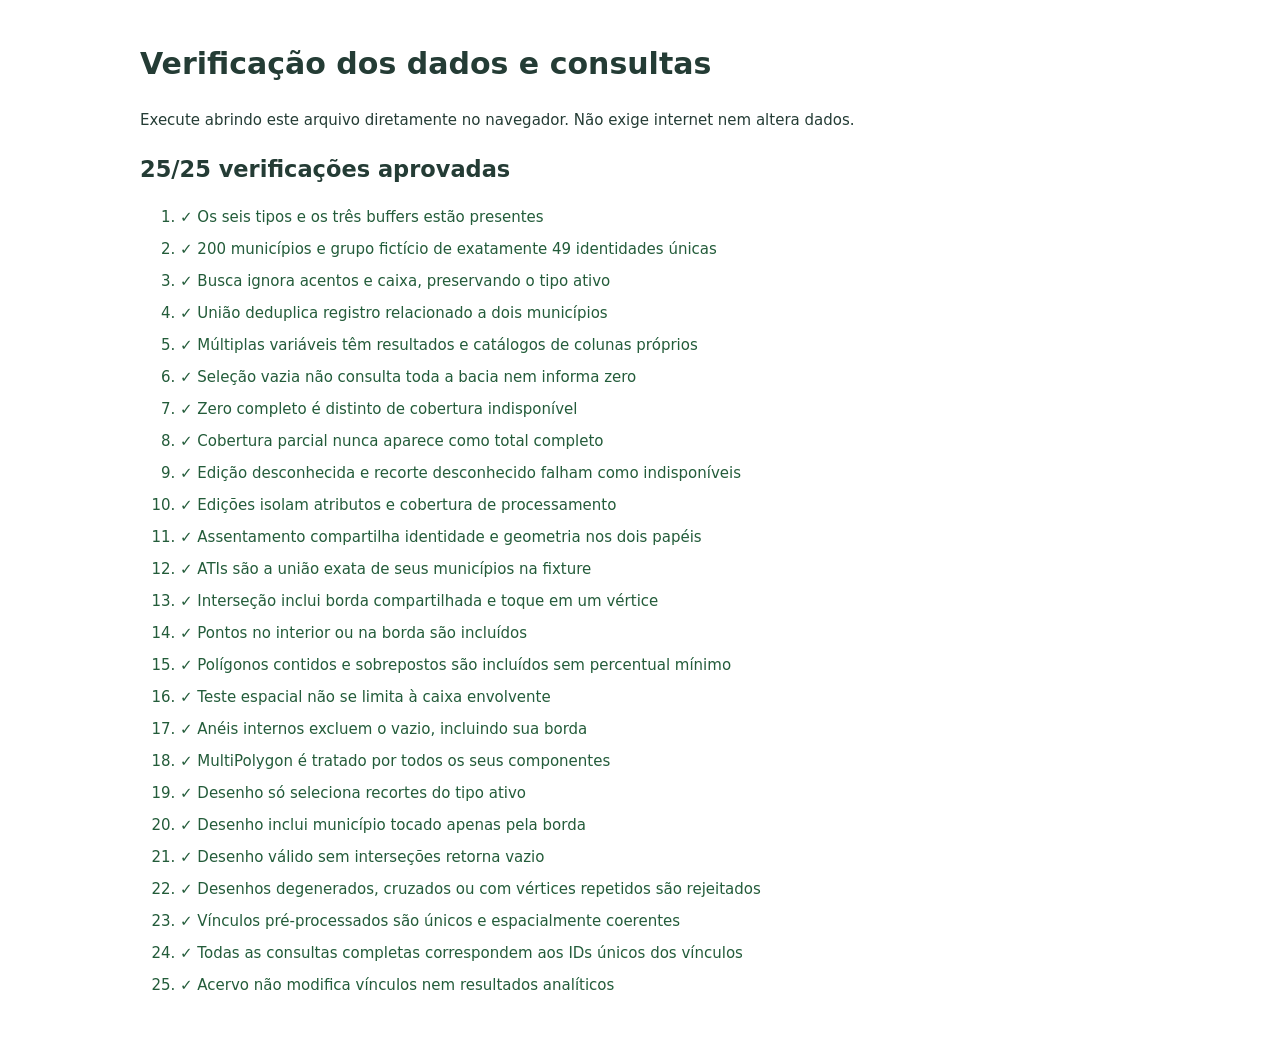
<file: prototipo/tests/data_checks.html>
<!doctype html>
<html lang="pt-BR"><head><meta charset="utf-8"><title>Verificação dos dados — BI Rio Doce</title><style>body{font:15px/1.6 system-ui,sans-serif;max-width:1000px;margin:40px auto;padding:0 20px;color:#243c35}li{margin-bottom:8px}code{background:#f0f4ee;padding:2px 4px}</style></head><body><h1>Verificação dos dados e consultas</h1><p>Execute abrindo este arquivo diretamente no navegador. Não exige internet nem altera dados.</p><h2 id="summary">Executando…</h2><ol id="report"></ol><script src="../js/data.js"></script><script src="data.test.js"></script></body></html>
</file>
